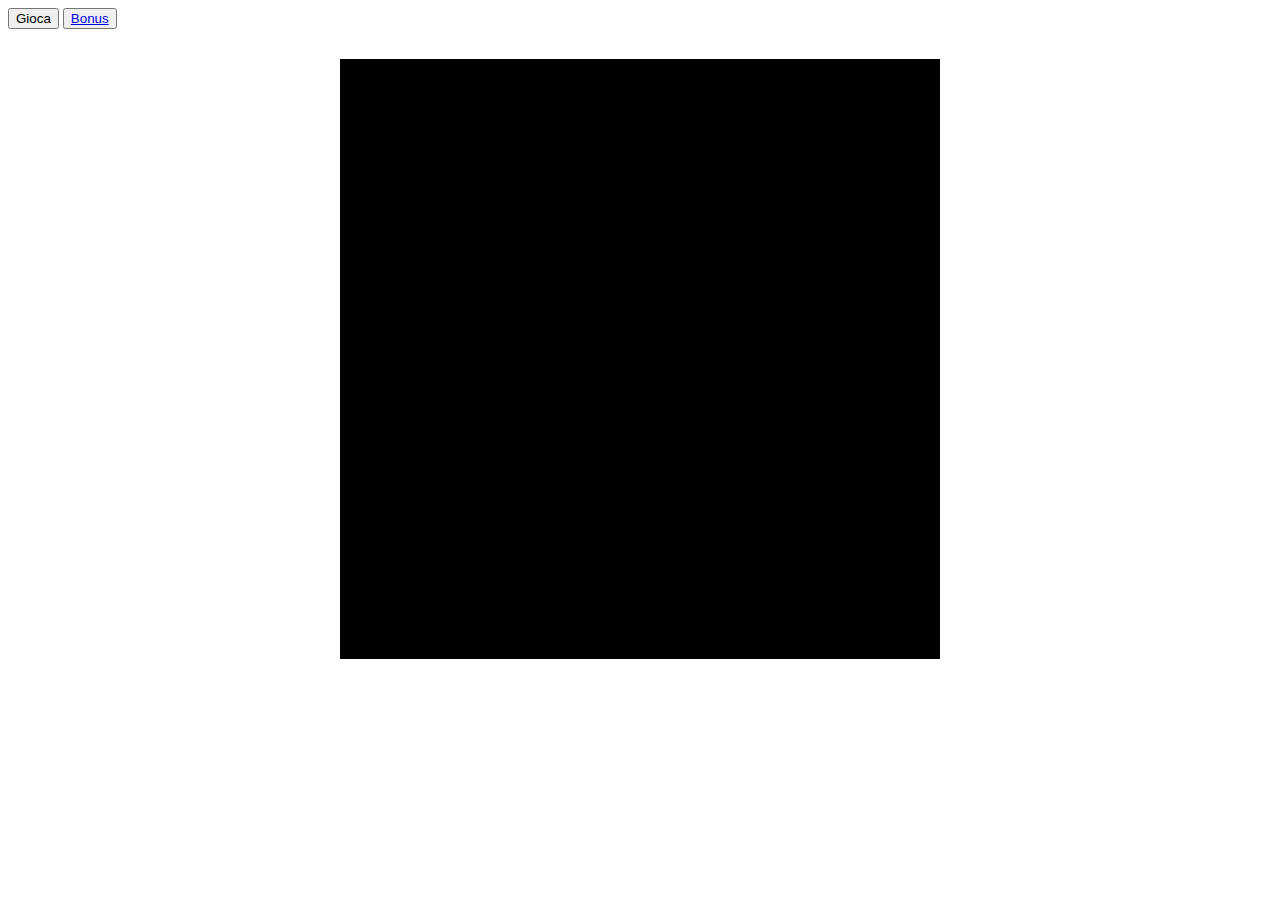
<file: index.html>
<!DOCTYPE html>
<html lang="en">

<head>
  <meta charset="UTF-8">
  <meta name="viewport" content="width=device-width, initial-scale=1.0">
  <meta name="author" content="Michele Ebau">
  <link rel="preconnect" href="https://fonts.googleapis.com">
  <link rel="preconnect" href="https://fonts.gstatic.com" crossorigin>
  <link
    href="https://fonts.googleapis.com/css2?family=Roboto:ital,wght@0,100;0,300;0,400;0,500;0,700;0,900;1,100;1,300;1,400;1,500;1,700;1,900&display=swap"
    rel="stylesheet">
  <link rel="stylesheet" href="https://cdnjs.cloudflare.com/ajax/libs/font-awesome/6.4.2/css/all.min.css"
    integrity="sha512-z3gLpd7yknf1YoNbCzqRKc4qyor8gaKU1qmn+CShxbuBusANI9QpRohGBreCFkKxLhei6S9CQXFEbbKuqLg0DA=="
    crossorigin="anonymous" referrerpolicy="no-referrer">
  <link href="https://cdn.jsdelivr.net/npm/bootstrap@5.3.2/dist/css/bootstrap.min.css" rel="stylesheet"
    integrity="sha384-T3c6CoIi6uLrA9TneNEoa7RxnatzjcDSCmG1MXxSR1GAsXEV/Dwwykc2MPK8M2HN" crossorigin="anonymous">
  <link rel="stylesheet" href="css/style.css">
  <title>Campo-Minato</title>
</head>

<body>
  <div class="text-center m-2">
    <button class="btn btn-outline-primary" id="play-btn"> Gioca</button>
    <button class="btn btn-outline-success"> <a class="text-decoration-none" href="bonus/index.html">Bonus <i class="fa-solid fa-arrow-right"></i></a>  </button>
  </div>
  <div class="text-white" id="playground">
   
  </div>

  
  <script src="js/utility.js"></script>
  <script src="js/script.js"></script>
</body>

</html>
</file>
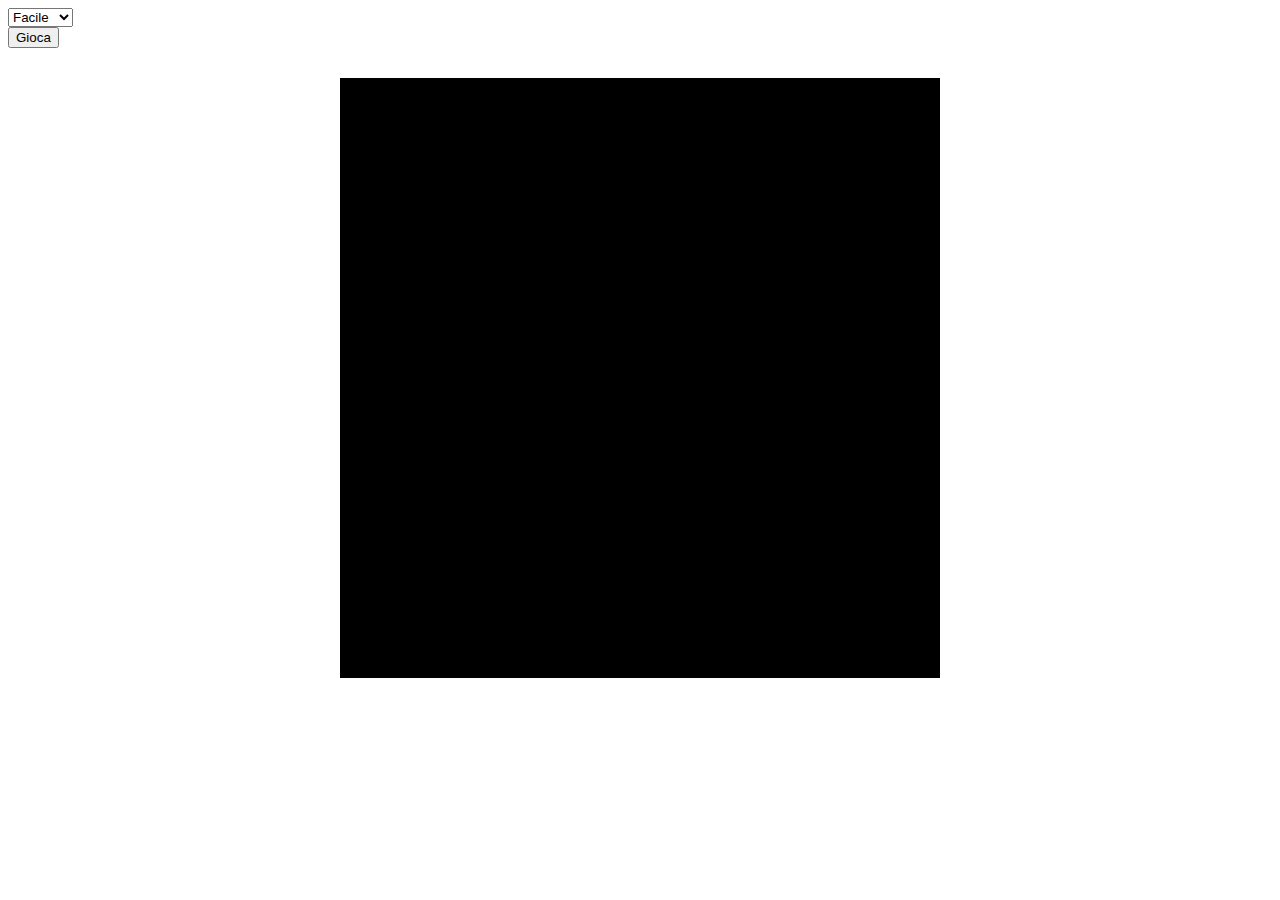
<file: bonus/index.html>
<!DOCTYPE html>
<html lang="en">

<head>
  <meta charset="UTF-8">
  <meta name="viewport" content="width=device-width, initial-scale=1.0">
  <meta name="author" content="Michele Ebau">
  <link rel="preconnect" href="https://fonts.googleapis.com">
  <link rel="preconnect" href="https://fonts.gstatic.com" crossorigin>
  <link
    href="https://fonts.googleapis.com/css2?family=Roboto:ital,wght@0,100;0,300;0,400;0,500;0,700;0,900;1,100;1,300;1,400;1,500;1,700;1,900&display=swap"
    rel="stylesheet">
  <link rel="stylesheet" href="https://cdnjs.cloudflare.com/ajax/libs/font-awesome/6.4.2/css/all.min.css"
    integrity="sha512-z3gLpd7yknf1YoNbCzqRKc4qyor8gaKU1qmn+CShxbuBusANI9QpRohGBreCFkKxLhei6S9CQXFEbbKuqLg0DA=="
    crossorigin="anonymous" referrerpolicy="no-referrer">
  <link href="https://cdn.jsdelivr.net/npm/bootstrap@5.3.2/dist/css/bootstrap.min.css" rel="stylesheet"
    integrity="sha384-T3c6CoIi6uLrA9TneNEoa7RxnatzjcDSCmG1MXxSR1GAsXEV/Dwwykc2MPK8M2HN" crossorigin="anonymous">
  <link rel="stylesheet" href="css/style.css">
  <title>Campo-Minato</title>
</head>

<body>
  <div class="container">
    <div class="">
      <div class="container-fluid">
        <div class="row py-3 justify-content-center">
          <div class="col-4">
            <select class="form-select" aria-label="Default select example" id="difficulty">
              <option value="easy" selected>Facile</option>
              <option value="medium">Medio</option>
              <option value="hard">Difficile</option>
            </select>
          </div>
          <div class="col-auto">
            <button class="btn btn-outline-primary" id="play-btn"> Gioca</button>
          </div>
        </div>
      </div>

      
    </div>
    <div class="text-white" id="playground">

    </div>
    <div class="my3" id="">
      <div id="result" class="alert">

      </div>
    </div>
  </div>



  <script src="js/utility.js"></script>
  <script src="js/script.js"></script>
</body>

</html>
</file>
<file: css/style.css>
#playground{
    width: 600px;
    height: 600px;
    background-color: black;
    color: white;
    margin: 30px auto;
    display: flex;
    flex-wrap: wrap;
}
.box{
    /* width:calc(100% / 10);
    height: calc(100% / 10); */
    border: 2px solid white;
    cursor: crosshair;
    display: flex;
    justify-content: center;
    align-items: center;
}
.active{
    background-color: aqua;
    color: black;

}
.bomb{
    background-color: red;
}
.fa-bomb{
    animation: explosion;
}
/* animazione ripetuta all'infinito */
@keyframes explosion {
    from{
        /* scalato 1 */
    }to{
        /* scalato 1.5 */
    }
}
</file>
<file: bonus/css/style.css>
#playground{
    width: 600px;
    height: 600px;
    background-color: black;
    color: white;
    margin: 30px auto;
    display: flex;
    flex-wrap: wrap;
}
.box{
    /* width:calc(100% / 10);
    height: calc(100% / 10); */
    border: 2px solid white;
    cursor: crosshair;
    display: flex;
    justify-content: center;
    align-items: center;
}
.active{
    background-color: aqua;
    color: black;

}
.bomb{
    background-color: red;
    color: black;
}
.fa-bomb{
    animation: explosion;
    animation-duration: 0.5s;
    animation-direction: alternate;
    animation-iteration-count: infinite;
}
/* animazione ripetuta all'infinito */
@keyframes explosion {
    from{
    transform: scale(1);    /* scalato 1 */
    }to{
     transform: scale(1.2);   /* scalato 1.5 */
    }
}
</file>
